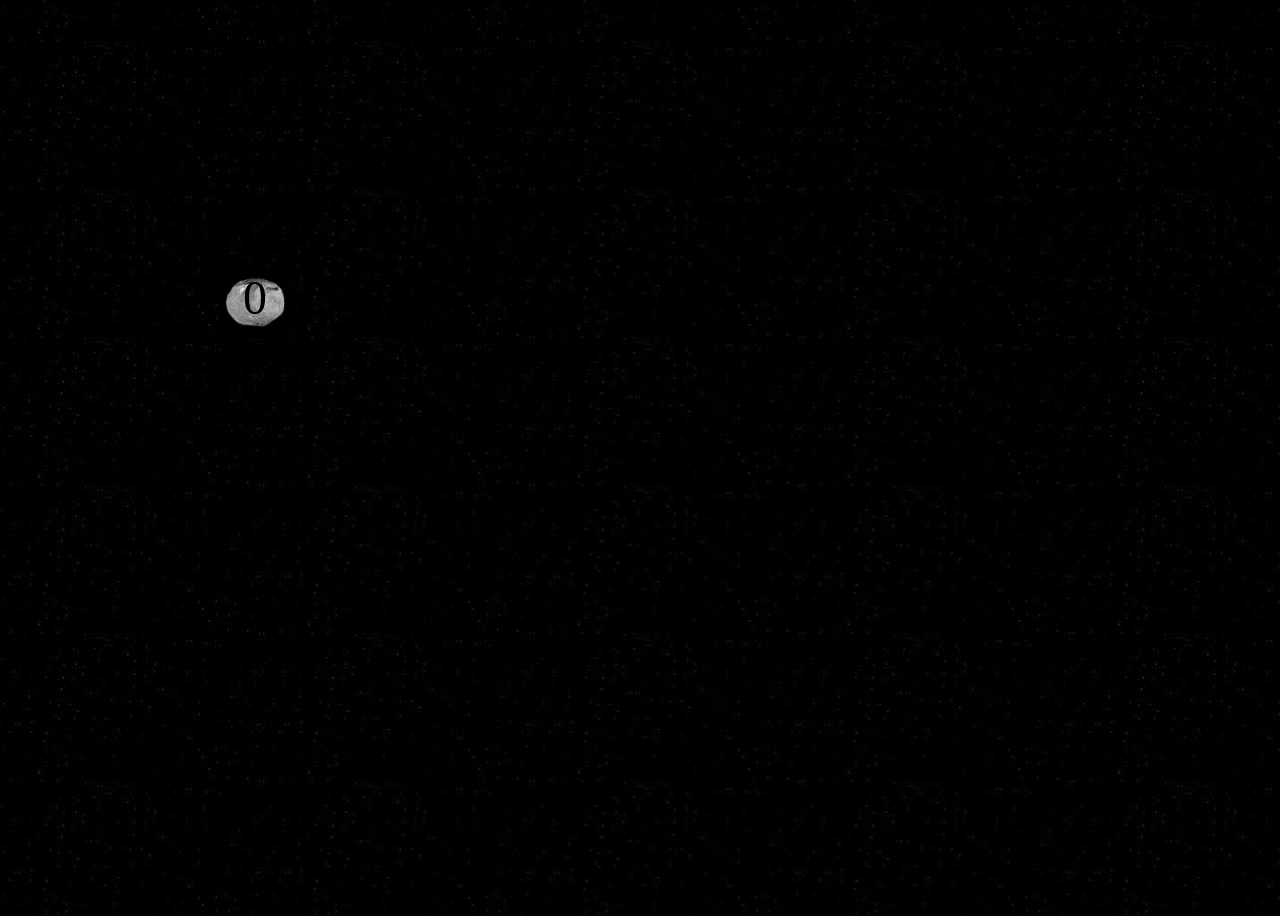
<file: fsd-projects/bouncing-box/index.html>
<!DOCTYPE html>
<html>
  <head>
    <meta charset="utf-8" />
    <title>Bouncing Box</title>
    <script src="jquery.min.js"></script>
    <style>
      .box {
        width: 70px;
        height: 70px;
        background-image: url([data-uri]);
        background-size: contain;
        font-size: 300%;
        text-align: center;
        user-select: none;
        display: block;
        position: absolute;
        top: 100px;
        /* Change me! */
        left: 0px;
      }
      
      body {
        background-image: url([data-uri]);
      }

      .board {
        height: 100vh;
        overflow: hidden;
      }
    </style>
    <!-- 	<script src="//cdnjs.cloudflare.com/ajax/libs/jquery/2.1.1/jquery.min.js"></script> -->
  </head>

  <body class="board">
    <!-- HTML for the box -->
    <div class="box">0</div>

    <script>
      (function () {
        "use strict";
        /* global jQuery */

        //////////////////////////////////////////////////////////////////
        /////////////////// SETUP DO NOT DELETE //////////////////////////
        //////////////////////////////////////////////////////////////////

        var box = jQuery(".box"); // reference to the HTML .box element
        var board = jQuery(".board"); // reference to the HTML .board element
        var boardWidth = board.width(); // the maximum X-Coordinate of the screen
        var boardHeight = jQuery(window).height();


        // update the boardWidth variable when the window is resized
        jQuery(window).on("resize", function () {
          boardWidth = board.width();
          boardHeight = jQuery(window).height();
        });

        // Every 50 milliseconds, call the update Function (see below)
        setInterval(update, 50);

        // Every time the box is clicked, call the handleBoxClick Function (see below)
        box.on("click", handleBoxClick);

        // moves the Box to a new position on the screen along the X-Axis
        function moveBoxTo(newPositionX, newPositionY) {
        box.css("left", newPositionX);
        box.css("top", newPositionY);
}

        // changes the text displayed on the Box
        function changeBoxText(newText) {
          box.text(newText);
        }

        //////////////////////////////////////////////////////////////////
        /////////////////// YOUR CODE BELOW HERE /////////////////////////
        //////////////////////////////////////////////////////////////////

        // TODO 2 - Variable declarations
        var positionX = 0;
        var points = 1;
        var speed = 10;
        var positionY = 50;
        var speedY = 10;
        


        /**
         * This Function will be called 20 times/second.
         * Each time it is called, it should move the Box to a new location.
         * If the box drifts off the screen, turn it around!
         */
        function update() {
        moveBoxTo(positionX += speed, positionY += speedY)
        if (positionX >= boardWidth) {
        speed = speed * -1;
        }
        if (positionX <= 0) {
        speed = speed * -1;
        }
        if (positionY >= boardHeight) {
        speedY = speedY * -1;
        }
        if (positionY <= 0) {
        speedY = speedY * -1;
}
        
        
        

          
        }

        /**
         * This Function will be called each time the box is clicked.
         * Each time it is called, it should perform each of the following actions:
         * - increase the points total
         * - increase the speed
         * - move the box to the left side of the screen.
         */
        function handleBoxClick() {
        positionX = 0
        changeBoxText(points++)
        speed = 3 * points + 10
        
        }


        
      })();
    </script>
  </body>
</html>
</file>
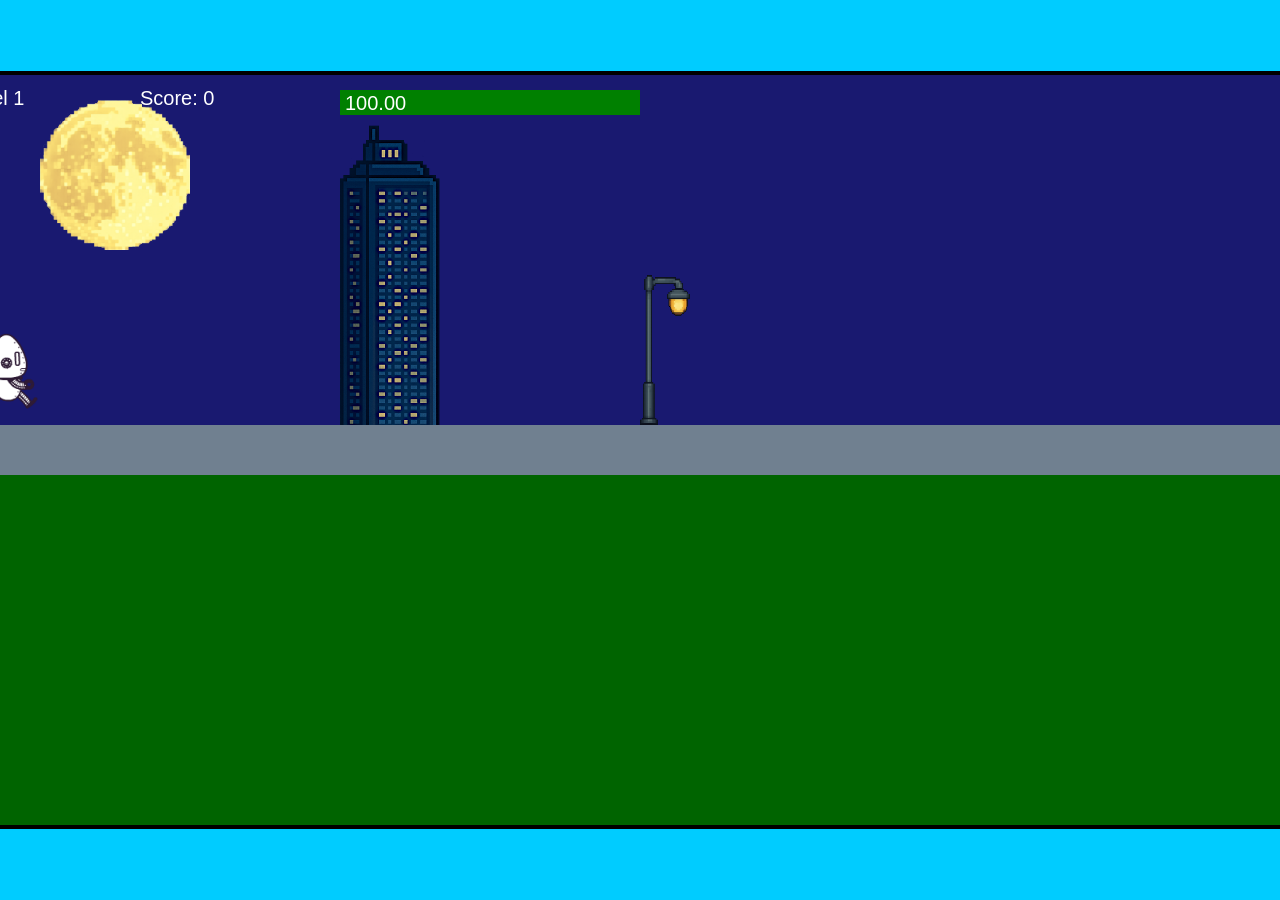
<file: fsd-projects/runtime/index.html>
<!DOCTYPE html>
<html lang="en">
  <head>
    <meta charset="UTF-8" />
    <meta name="viewport" content="width=device-width, initial-scale=1.0" />
    <title>Runtime Neo</title>
    <link rel="stylesheet" href="runtime.css" />
    <script src="https://code.jquery.com/jquery-3.1.0.js"></script>
    <script src="setup.js"></script>
    <script src="levels.js"></script>
    <script src="scenery.js"></script>
    <script src="student.js"></script>
    <script src="main.js"></script>
  </head>
  <body id="body">
    <canvas id="gameCanvas" width="1400" height="750"></canvas>
    <img id="player" src="images/halle.png" />
    <img id="projectile" src="images/projectile.png" />
    <img id="basicPlatform" src="images/interactable/basicPlatform.png" />
    <img id="spikes" src="images/interactable/spikes.png" />
    <img id="bug" src="images/interactable/bug.png" />
    <img id="healthUp" src="images/interactable/healthUp.png" />
    <img id="flag" src="images/interactable/flag.png" />
    <img id="moon" src="images/backgrounds/moon.png" />
    <img id="building" src="images/backgrounds/building.png" />
    <img id="lamp" src="images/backgrounds/lamp.png" />
  </body>
</html>
</file>
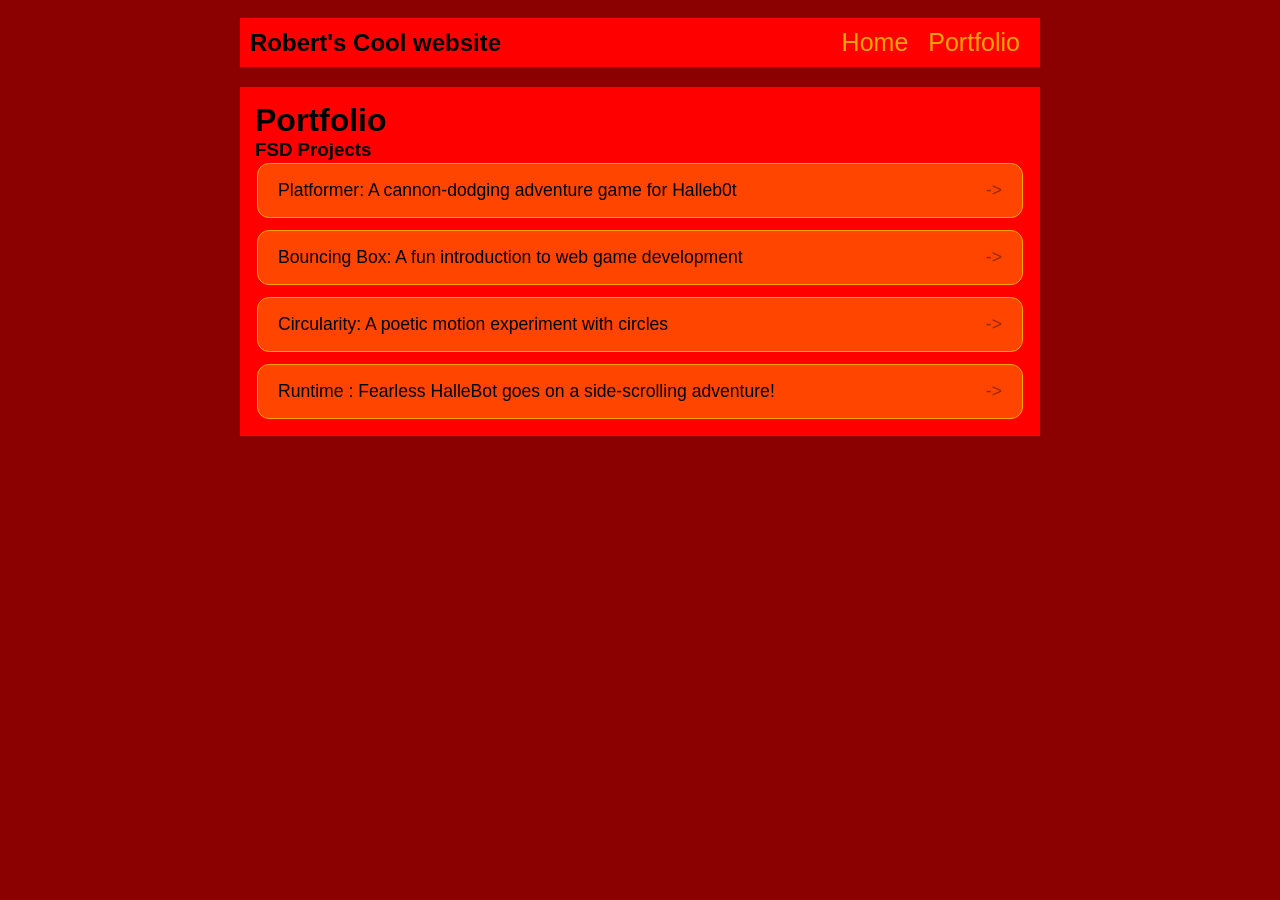
<file: portfolio.html>
<!DOCTYPE html>
<html>
 <head>
   <title>Robert's Cool Website</title>
   <link rel="stylesheet" href="style.css" />
 </head>

 <body>
   <!-- All content goes here -->
   <div id="all-contents">
			<nav>
				<h1>Robert's Cool website</h1>
				<ul id="nav-ul">
					<li class="nav-li">
  						<a href="index.html">Home</a>
</li>
<li class="nav-li">
<a href="portfolio.html">Portfolio</a>
</li>
</ul>
			</nav>
     <main>
       <div class="content">
         <h1>Portfolio</h1>
         <h3>FSD Projects</h3>
         <ul id="portfolio">
          <li>
  <a href="fsd-projects/platformer/">Platformer: A cannon-dodging adventure game for Halleb0t</a>
</li>
<li>
  <a href="fsd-projects/bouncing-box/">Bouncing Box: A fun introduction to web game development</a>
</li>
<li>
  <a href="fsd-projects/circularity/">Circularity: A poetic motion experiment with circles</a>
</li>
<li>
 <a href="fsd-projects/runtime/">Runtime : Fearless HalleBot goes on a side-scrolling adventure!</a>
</li>
           </ul>

         <!-- ASD Projects will go here -->

       </div>
     </main>
   </div>
 </body>
</html>
</file>
<file: fsd-projects/runtime/runtime.css>
/* runtime.css */
/* Styles for Runtime Neo auto-runner game */

img {
  display: none;
}

#gameCanvas {
  position: absolute;
  border: 4px solid #000;
  top: 50%;
  left: 50%;
  transform: translate(-50%, -50%);
}

body {
  margin: 0;
  background-color: #00ccff;
  font-family: Arial, sans-serif;
  text-align: center;
  overflow: hidden;
}
</file>
<file: style.css>
body {
    background:darkred;
    color:black;
    padding: 10px;
    font-family: Arial, sans-serif;
}

#all-contents {
    max-width: 800px;
    margin: auto;
}

/* navigation menu */
nav {
    background:red;
    margin-bottom: 0 auto;
    display: flex;
    padding: 10px;
}

h1 {
    display: flex;
    align-items: center;
    color: black;
    flex: 1;
    margin: 0;
}

#nav-ul {
    list-style-type: none;
    margin: 0;
    padding: 0;
    display: flex;
}

.nav-li {
    display: inline-block;
    padding: 0 10px;
    font-size: 25px;
}

a {
    text-decoration: none;
    color: darkgreen;
}

/* main container area beneath menu */
main {
    background:red;
    display: flex;
    margin-top: 20px;
}

.sidebar {
    margin-right: 20px;
    padding: 10px;
}

.sidebar-img {
    width: 500px;
   height: auto;
    margin-right: 0px;
}

.content {
    flex: 1;
    padding: 15px;
}

/* interests section styles */
#interests {
    border: 4px orange ridge;
    padding: 8px;
    margin-top: 20px;
}

h2, h3 {
    margin: 0 0px;
}
a:link{
  color:orange
}

#reverse{transform:scaleX(-1);}

/* Portfolio styles */
.content h1 {
  color: black;
}

#portfolio {
  list-style: none;
  margin: 0;
  padding: 0;
  width: 100%;
  display: flex;
  flex-direction: column;
  gap: 8px;
}

#portfolio li {
  border-radius: 10px;
  overflow: hidden;
}

#portfolio a {
  margin: 2px;
  display: flex;
  justify-content: space-between;
  align-items: center;
  text-decoration: none;
  color: black;
  padding: 16px 20px;
  font-size: 1.1rem;
  font-weight: 500;
  background: orangered;
  border: 1px solid orange;
  border-radius: 12px;
  transition: background 0.25s ease, color 0.25s ease, transform 0.25s ease;
}

#portfolio a:hover {
  background: #000;
  color: #fff;
  transform: translateX(4px);
}

#portfolio a::after {
  content: "->";
  font-size: 1.1rem;
  opacity: 0.4;
  transition: opacity 0.25s ease;
  white-space: nowrap;
}

#portfolio a:hover::after {
  opacity: 1;
}
</file>
